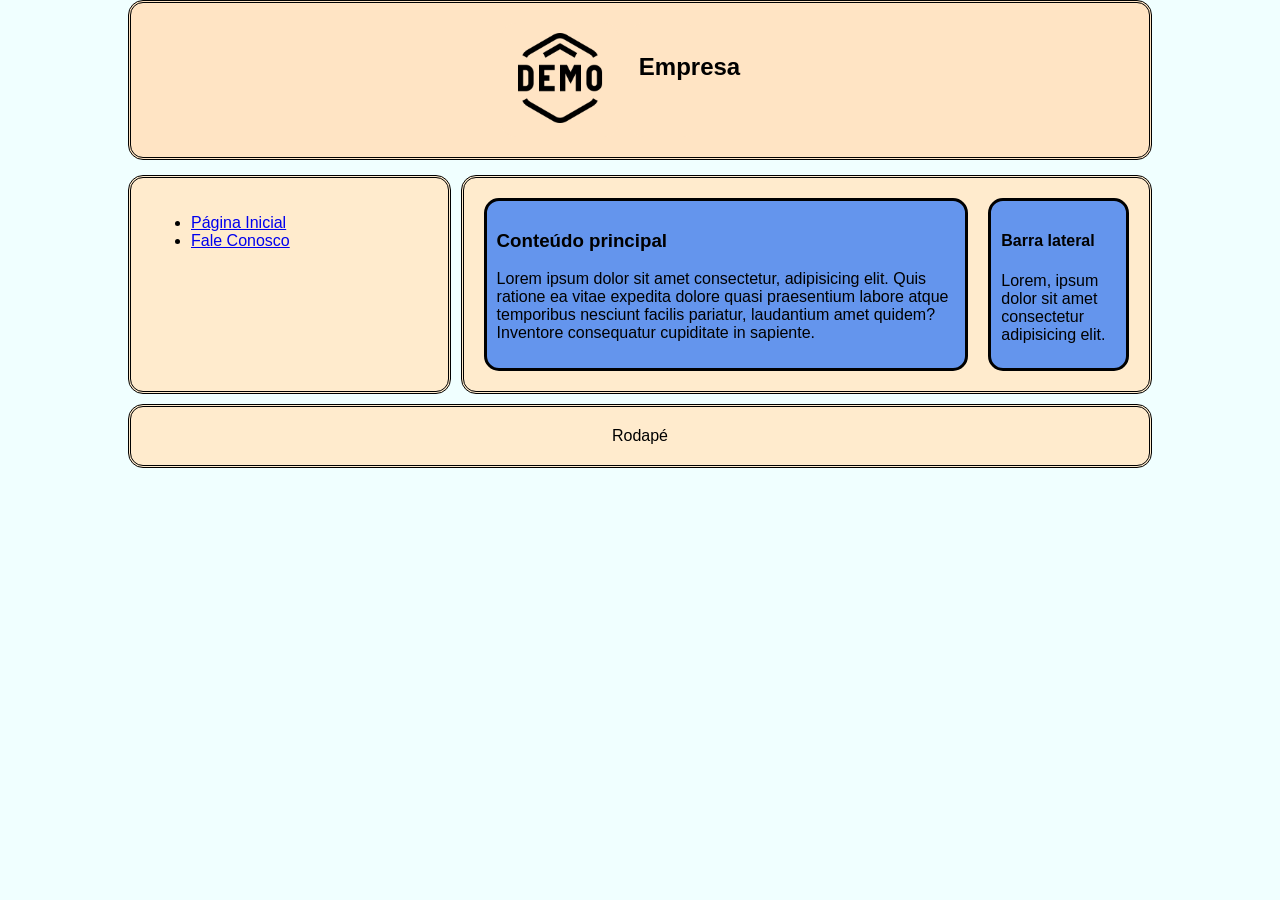
<file: index.html>
<!doctype html>
<html lang="pt-br">
  <head>
    <meta charset="UTF-8" />
    <meta name="viewport" content="width=device-width, initial-scale=1.0" />
    <title>Flexbox CSS</title>
    <link rel="stylesheet" href="css/styles.css" />
  </head>
  <body>
    <div class="container">
      <header>
        <section class="logo"><img src="img/demo empresa.png"alt="logo empresa demo teste de site"></section>
        <section class="titulo"><h2>Empresa</h2></section>
      </header>
      <div class="conteudo">
        <nav>
          <ul>
            <li><a href="index.html" title="Conheça a empresa">Página Inicial</a></li>
            <li><a href="contato.html" title="FAQ e suporte">Fale Conosco</a></li>
          </ul>
        </nav>
        <main>
          <section>
            <h3>Conteúdo principal</h3>
            <p>
              Lorem ipsum dolor sit amet consectetur, adipisicing elit. Quis
              ratione ea vitae expedita dolore quasi praesentium labore atque
              temporibus nesciunt facilis pariatur, laudantium amet quidem?
              Inventore consequatur cupiditate in sapiente.
            </p>
          </section>
          <aside><h4>Barra lateral</h4>
          Lorem, ipsum dolor sit amet consectetur adipisicing elit.</aside>
        </main>
      </div>

      <footer>Rodapé</footer>
    </div>
  </body>
</html>
</file>
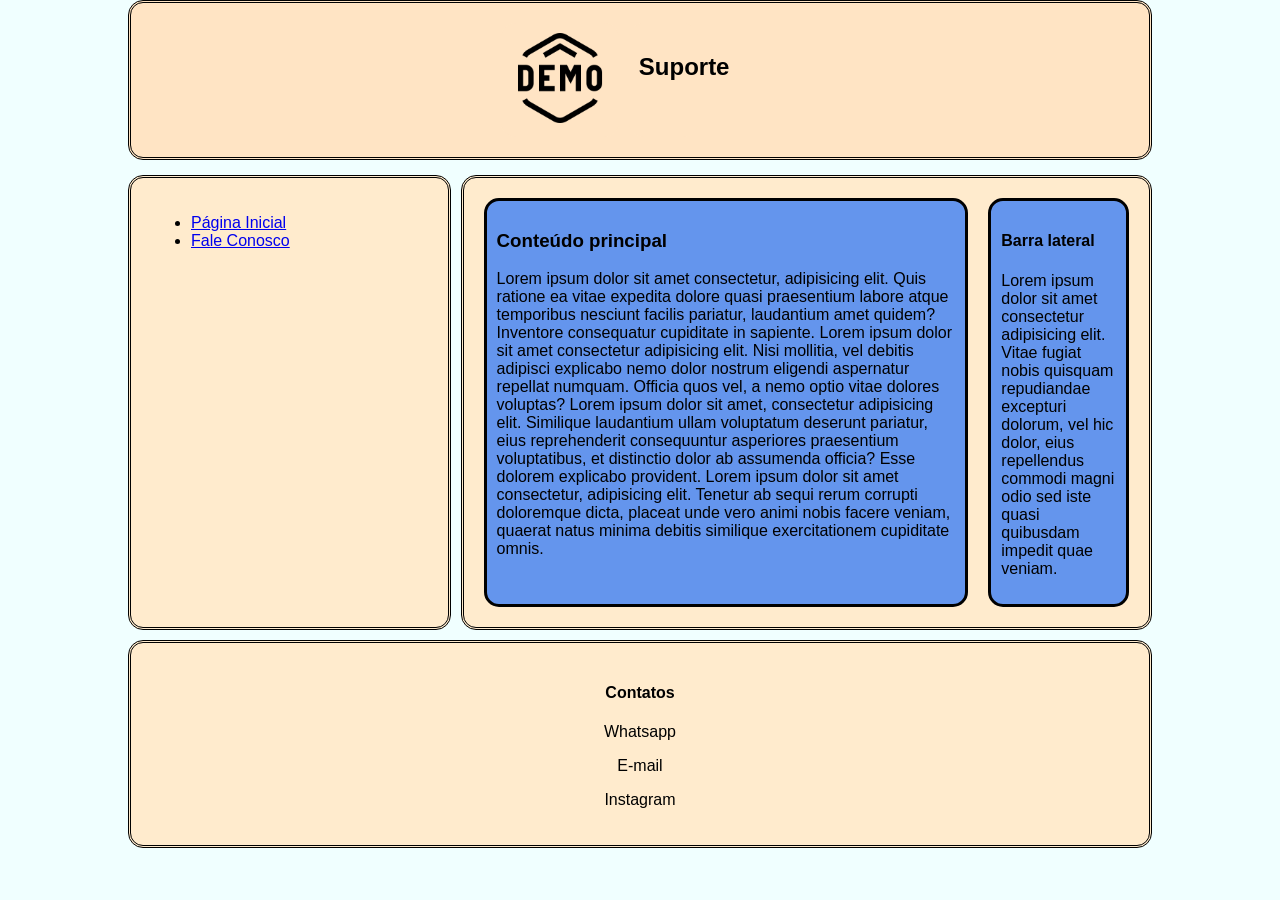
<file: contato.html>
<!doctype html>
<html lang="pt-br">
  <head>
    <meta charset="UTF-8" />
    <meta name="viewport" content="width=device-width, initial-scale=1.0" />
    <title>FAQ</title>
    <link rel="stylesheet" href="css/styles.css" />
  </head>
  <body>
    <div class="container">
      <header>
        <section class="logo"><img src="img/demo empresa.png"alt="logo empresa demo teste de site"></section>
        <section class="titulo"><h2>Suporte</h2></section>
      </header>
      <div class="conteudo">
        <nav>
          <ul>
            <li><a href="index.html" title="Conheça a empresa">Página Inicial</a></li>
            <li><a href="contato.html" title="FAQ e suporte">Fale Conosco</a></li>
          </ul>
        </nav>
        <main>
          <section>
            <h3>Conteúdo principal</h3>
            <p>
              Lorem ipsum dolor sit amet consectetur, adipisicing elit. Quis
              ratione ea vitae expedita dolore quasi praesentium labore atque
              temporibus nesciunt facilis pariatur, laudantium amet quidem?
              Inventore consequatur cupiditate in sapiente.
              Lorem ipsum dolor sit amet consectetur adipisicing elit. Nisi mollitia, vel debitis adipisci explicabo nemo dolor nostrum eligendi aspernatur repellat numquam. Officia quos vel, a nemo optio vitae dolores voluptas?
              Lorem ipsum dolor sit amet, consectetur adipisicing elit. Similique laudantium ullam voluptatum deserunt pariatur, eius reprehenderit consequuntur asperiores praesentium voluptatibus, et distinctio dolor ab assumenda officia? Esse dolorem explicabo provident.
              Lorem ipsum dolor sit amet consectetur, adipisicing elit. Tenetur ab sequi rerum corrupti doloremque dicta, placeat unde vero animi nobis facere veniam, quaerat natus minima debitis similique exercitationem cupiditate omnis.
            </p>
          </section>
          <aside><h4>Barra lateral</h4>
          <p>Lorem ipsum dolor sit amet consectetur adipisicing elit. Vitae fugiat nobis quisquam repudiandae excepturi dolorum, vel hic dolor, eius repellendus commodi magni odio sed iste quasi quibusdam impedit quae veniam.</p></aside>
        </main>
      </div>

      <footer><h4>Contatos</h4>
      <p>Whatsapp</p>
    <p>E-mail</p>
  <p>Instagram</p></footer>
    </div>
  </body>
</html>
</file>
<file: css/styles.css>
body {
  margin: 0;
  font-family: Arial, Helvetica, sans-serif;
  background-color: azure;
}
/*Centraliza o site*/
.container {
  width: 80%;
  margin: auto;
}
/*Cabeçalho*/
header {
  background-color: bisque;
  color: black;
  text-align: center;
  border-style: double;
  margin-bottom: 15px;
  display: flex;
}

.conteudo {
  display: flex; /*Ativa o flexbox*/
}

nav {
  width: 30%;
  background-color: blanchedalmond;
  border-style: double;
  margin-right: 10px;
}

main {
  width: 70%;
  background-color: blanchedalmond;
  border-style: double;
  display: flex;
}

footer {
  width: auto;
  background-color: blanchedalmond;
  border-style: double;
  text-align: center;
  margin-top: 10px;
}

header,
nav,
main,
footer,
section,
aside {
  padding: 20px;
  border-radius: 15px;
}

section {
  background-color: cornflowerblue;
  padding: 10px;
  width: 80%;
  border-style: solid;
}

aside {
  background-color: cornflowerblue;
  padding: 10px;
  width: 20%;
  border-style: solid;
  margin-left: 20px;
}

header .logo{
  background-color: bisque;
width: 10%;
margin-right: 5px;
margin-left: 350px;
align-items: center;
border-style: unset;
}

header .titulo{
  background-color: bisque;
width: 5%;
margin-left: 5px;
text-align: center;
margin-right: 20px;
border-style: unset;
}

header .logo img{
  width: 90px;
}
</file>
